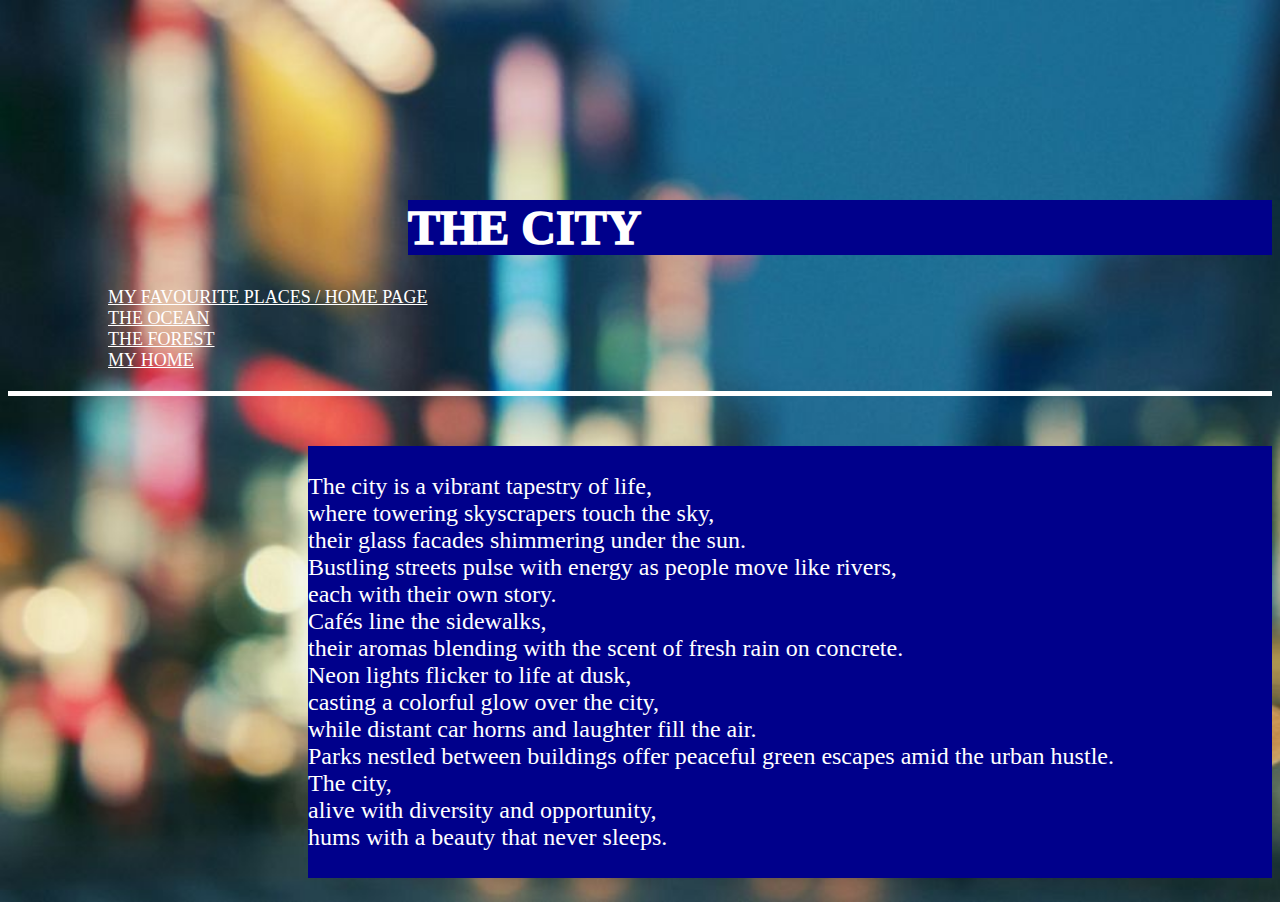
<file: webserver/project1/public/project1/city.html>
<html>
    <head>
        <title>the city</title>
        <link rel="stylesheet" href="style4.css">
    </head>
    <body>
        <h1>THE CITY</h1>
        <style>
            a{
                font-size: large;
                font-family: Georgia, 'Times New Roman', Times, serif;
                color: white;
                font-weight: 100;
                margin-top: 80;
                margin-left: 100;
            }
           </style>
          <h2>
            <a href="index.html">MY FAVOURITE PLACES / HOME PAGE</a>
            <br>
            <a href="ocean.html">THE OCEAN</a>
            <br>
            <a href="forest.html">THE FOREST</a>
            <br>
            <a href="my-home.html">MY HOME</a>
          </h2>
          <hr>
          <p>
            <br>
            The city is a vibrant tapestry of life,
            <br> 
            where towering skyscrapers touch the sky,
            <br> 
            their glass facades shimmering under the sun.
            <br> 
            Bustling streets pulse with energy as people move like rivers,
            <br> 
            each with their own story.
            <br> 
            Cafés line the sidewalks,
            <br> 
            their aromas blending with the scent of fresh rain on concrete.
            <br> 
            Neon lights flicker to life at dusk,
            <br> 
            casting a colorful glow over the city,
            <br> 
            while distant car horns and laughter fill the air.
            <br> 
            Parks nestled between buildings offer peaceful green escapes amid the urban hustle. 
            <br>
            The city,
            <br> 
            alive with diversity and opportunity,
            <br> 
            hums with a beauty that never sleeps.
            <br>
            <br>
          </p>
</html>
</file>
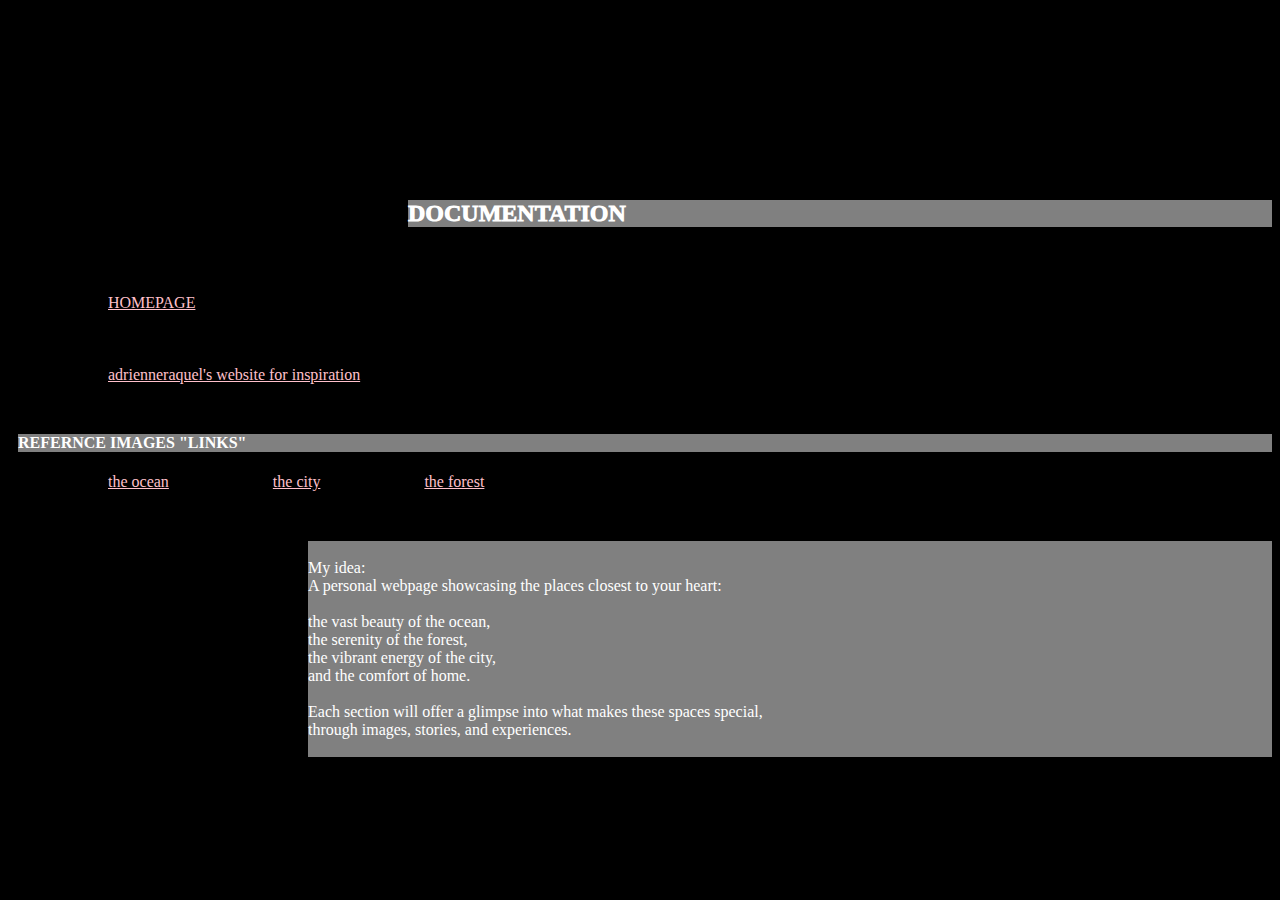
<file: webserver/project1/public/project1/documentation.html>
<html>
    <head>
        <title>documentation</title>
        <link rel="stylesheet" href="style6.css">
    </head>
    <body>
        <h1>DOCUMENTATION</h1>
        <h2>by anna wynn</h2>
        <style>
            a{
                font-size: medium;
                font-family: Georgia, 'Times New Roman', Times, serif;
                color: pink;
                font-weight: 100;
                margin-top: 80;
                margin-left: 100;
            }
        </style>
        <a href="index.html">HOMEPAGE</a>
        
        <br><br><br><br>
        <a href="https://www.adrienneraquel.com/">adrienneraquel's website for inspiration</a>
        <h3>REFERNCE IMAGES "LINKS"</h3>
        <h4>
            <a href="https://www.pexels.com/photo/selective-focus-photo-of-ocean-1710130/">the ocean</a>
            <a href="https://www.rawpixel.com/search/city%20lights?page=1&path=_topics&sort=curated">the city</a>
            <a href="https://www.pexels.com/photo/low-angle-photo-of-forest-1260324/">the forest</a>
        </h4>

        <p>
            <br>
            My idea: 
            <br>
            A personal webpage showcasing the places closest to your heart:
            <br>
            <br> 
            the vast beauty of the ocean,
            <br> 
            the serenity of the forest,
            <br> 
            the vibrant energy of the city,
            <br> 
            and the comfort of home.
            <br><br> 
            Each section will offer a glimpse into what makes these spaces special, 
            <br>
            through images, stories, and experiences.
            <br>
            <br>
        </p>
    
    </body>
</html>
</file>
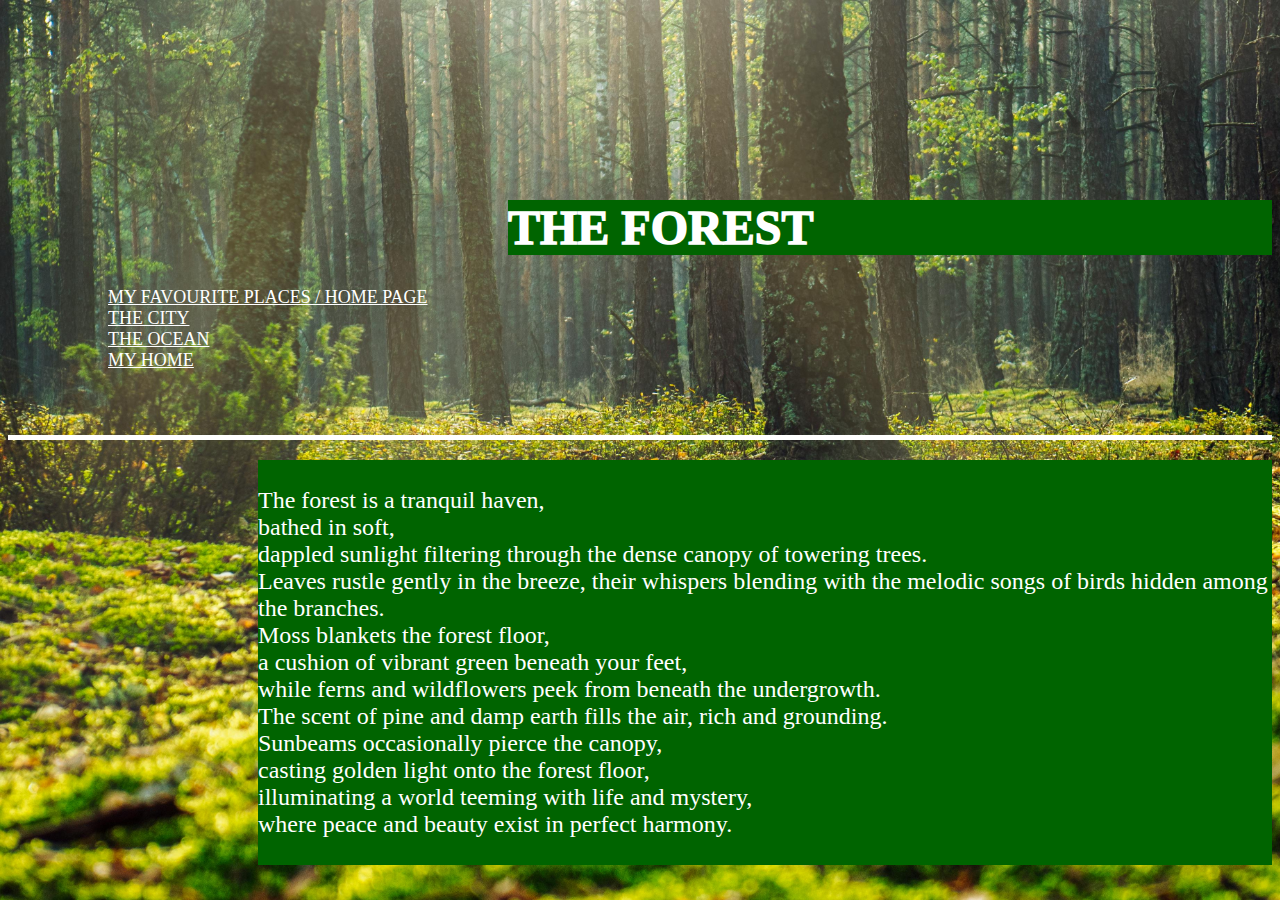
<file: webserver/project1/public/project1/forest.html>
<html>
    <head>
        <title>the forest</title>
        <link rel="stylesheet" href="style3.css">
    </head>
    <body>
        <h1>THE FOREST</h1>
        <style>
            a{
                font-size: large;
                font-family: Georgia, 'Times New Roman', Times, serif;
                color: white;
                font-weight: 100;
                margin-top: 80;
                margin-left: 100;
            }
           </style>
           <h2>
            <a href="index.html">MY FAVOURITE PLACES / HOME PAGE</a>
            <br>
            <a href="city.html">THE CITY</a>
            <br>
            <a href="ocean.html">THE OCEAN</a>
            <br>
            <a href="my-home.html">MY HOME</a>
           </h2>
           <br>
           <br>
           <hr>
           <p>
            <br>
            The forest is a tranquil haven,
            <br> 
            bathed in soft,
            <br> 
            dappled sunlight filtering through the dense canopy of towering trees.
            <br>
            Leaves rustle gently in the breeze, their whispers blending with the melodic songs of birds hidden among the branches.
            <br>
            Moss blankets the forest floor,
            <br> 
            a cushion of vibrant green beneath your feet,
            <br> 
            while ferns and wildflowers peek from beneath the undergrowth.
            <br> 
            The scent of pine and damp earth fills the air, rich and grounding.
            <br> 
            Sunbeams occasionally pierce the canopy,
            <br> 
            casting golden light onto the forest floor,
            <br> 
            illuminating a world teeming with life and mystery,
            <br> 
            where peace and beauty exist in perfect harmony.
            <br>
            <br>
           </p>
    </body>
</html>
</file>
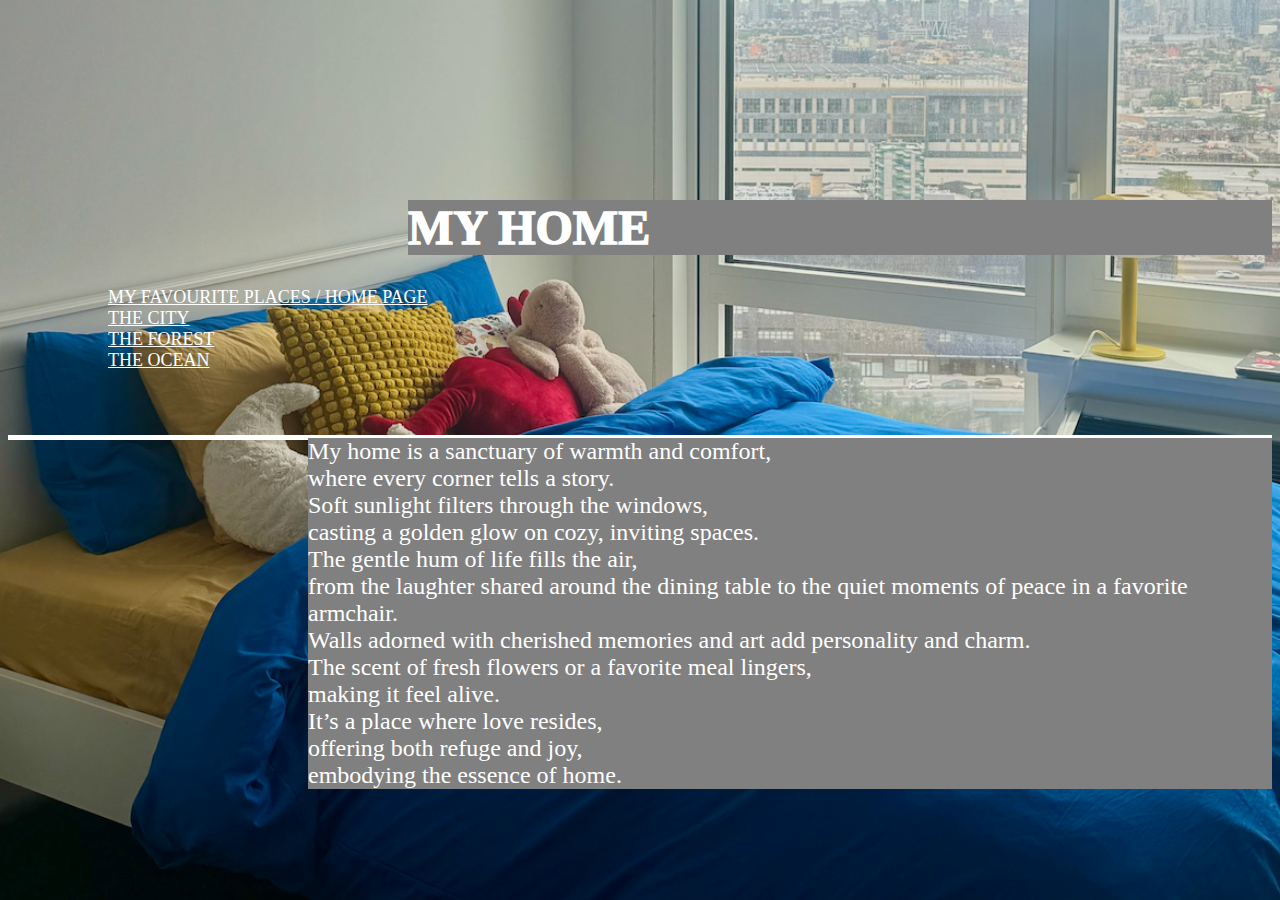
<file: webserver/project1/public/project1/my-home.html>
<html>
    <head>
        <title>my home</title>
        <link rel="stylesheet" href="style5.css">
    </head>
    <body>
        <h1>MY HOME</h1>
        <style>
            a{
            font-size: large;
            font-family: Georgia, 'Times New Roman', Times, serif;
            color: white;
            font-weight: 100;
            margin-top: 80;
            margin-left: 100;
        }
        </style>
        <h2>
            <a href="index.html">MY FAVOURITE PLACES / HOME PAGE</a>
            <br>
            <a href="city.html">THE CITY</a>
            <br>
            <a href="forest.html">THE FOREST</a>
            <br>
            <a href="ocean.html">THE OCEAN</a>
          </h2>
          <br>
       <br>
       <hr>
       <p>
        My home is a sanctuary of warmth and comfort,
        <br> 
        where every corner tells a story.
        <br> 
        Soft sunlight filters through the windows,
        <br> 
        casting a golden glow on cozy, inviting spaces.
        <br> 
        The gentle hum of life fills the air,
        <br> 
        from the laughter shared around the dining table to the quiet moments of peace in a favorite armchair. 
        <br>
        Walls adorned with cherished memories and art add personality and charm. 
        <br>
        The scent of fresh flowers or a favorite meal lingers,
        <br> 
        making it feel alive.
        <br> 
        It’s a place where love resides,
        <br> 
        offering both refuge and joy,
        <br> 
        embodying the essence of home.
        <br>
       </p>
    </body>
</html>
</file>
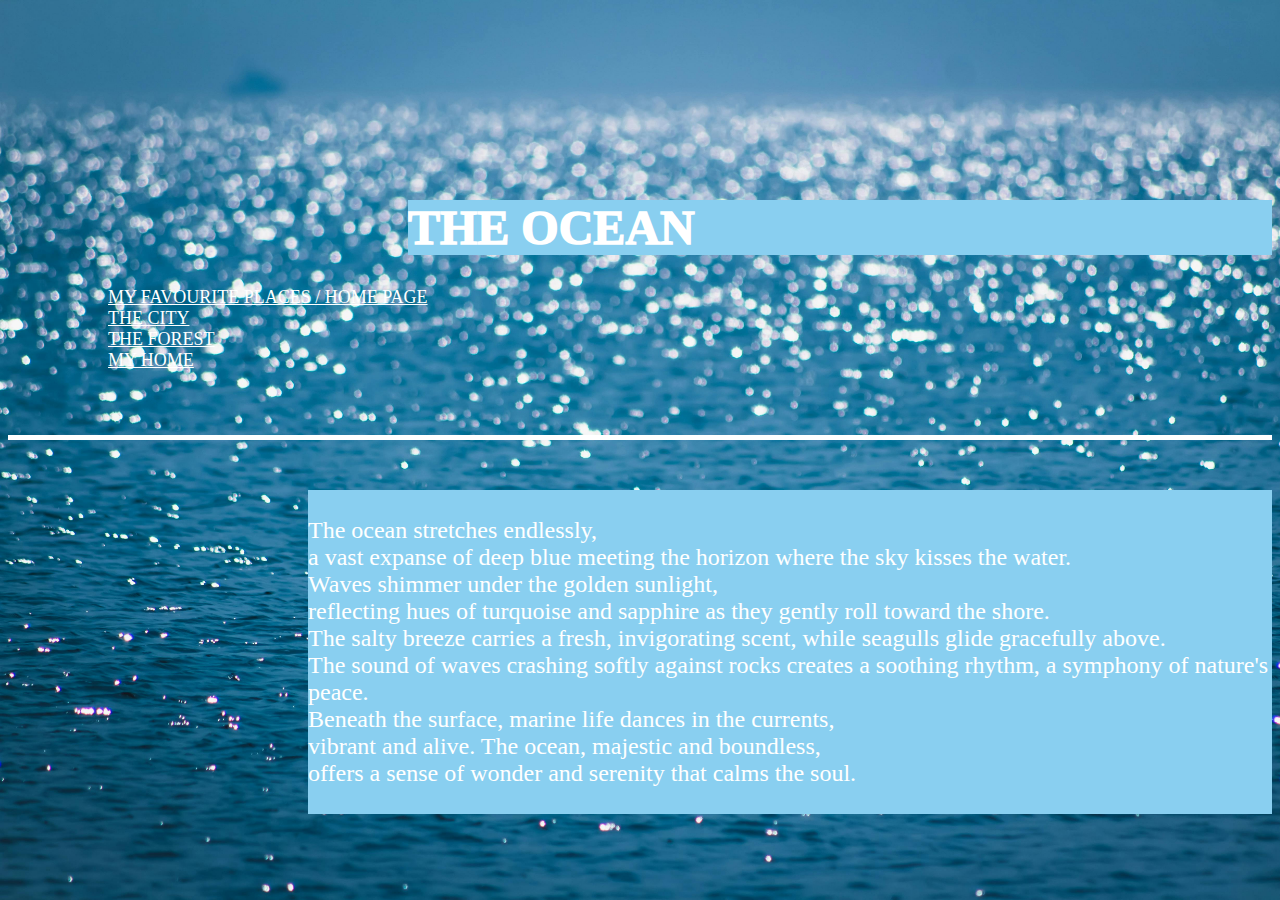
<file: webserver/project1/public/project1/ocean.html>
<html>
    <head>
        <title>the ocean</title>
        <link rel="stylesheet" href="style2.css">
    </head>
    <body>
       <h1>THE OCEAN</h1>
       <style>
        a{
            font-size: large;
            font-family: Georgia, 'Times New Roman', Times, serif;
            color: white;
            font-weight: 100;
            margin-top: 80;
            margin-left: 100;
        }
       </style>
      <h2>
        <a href="index.html">MY FAVOURITE PLACES / HOME PAGE</a>
        <br>
        <a href="city.html">THE CITY</a>
        <br>
        <a href="forest.html">THE FOREST</a>
        <br>
        <a href="my-home.html">MY HOME</a>
      </h2>
       <br>
       <br>
       <hr>
       <p>
        <br>
        The ocean stretches endlessly,
        <br> 
        a vast expanse of deep blue meeting the horizon where the sky kisses the water. 
        <br>
        Waves shimmer under the golden sunlight, 
        <br>
        reflecting hues of turquoise and sapphire as they gently roll toward the shore.
        <br> 
        The salty breeze carries a fresh, invigorating scent, while seagulls glide gracefully above.
        <br> 
        The sound of waves crashing softly against rocks creates a soothing rhythm, a symphony of nature's peace. 
        <br>
        Beneath the surface, marine life dances in the currents, 
        <br>
        vibrant and alive. The ocean, majestic and boundless,
        <br>
        offers a sense of wonder and serenity that calms the soul.
        <br>
        <br>
       </p>

    </body>
</html>
</file>
<file: webserver/project1/public/project1/style4.css>
body{
    background: url(city3.jpg);
    background-size: cover;
}

h1{
    font-family: Georgia, 'Times New Roman', Times, serif;
    font-weight: 1000;
    font-size: xxx-large;
    color: white;
    margin-top: 200;
    margin-left: 400;
    background-color: #00008B;
    

}

p{
    font-family: Georgia, 'Times New Roman', Times, serif;
    font-size: x-large;
    color: white;
    margin-top: 50;
    margin-left: 300;
    background-color: #00008B;
}

hr{
    height: 5;
    background: white;
    border: none;
}
</file>
<file: webserver/project1/public/project1/style6.css>
body{
    background-color: black;
}

h1{
    font-family: Georgia, 'Times New Roman', Times, serif;
    font-weight: 1000;
    font-size: x-large;
    color: white;
    margin-top: 200;
    margin-left: 400;
    background-color: #808080;
}

p{
    font-family: Georgia, 'Times New Roman', Times, serif;
    font-size: medium;
    color: white;
    margin-top: 50;
    margin-left: 300;
    background-color: #808080;
}

h3{
    font-family: Georgia, 'Times New Roman', Times, serif;
    font-size: medium;
    color: white;
    margin-top: 50;
    margin-left: 10;
    background-color: #808080;
}
</file>
<file: webserver/project1/public/project1/style3.css>
body{
    background: url(forest.jpeg);
    background-size: cover;
}

h1{
    font-family: Georgia, 'Times New Roman', Times, serif;
    font-weight: 1000;
    font-size: xxx-large;
    color: white;
    margin-top: 200;
    margin-left: 500;
    background-color: #006400;
}

p{
    font-family: Georgia, 'Times New Roman', Times, serif;
    font-size: x-large;
    color: white;
    margin-top: 20;
    margin-left: 250;
    background-color: #006400;
}

hr{
    height: 5;
    background: white;
    border: none;
}
</file>
<file: webserver/project1/public/project1/style5.css>
body{
    background: url(myhome.png);
    background-size: cover;
}
h1{
    font-family: Georgia, 'Times New Roman', Times, serif;
    font-weight: 1000;
    font-size: xxx-large;
    color: white;
    margin-top: 200;
    margin-left: 400;
    background-color: #808080;
}
p{
    font-family: Georgia, 'Times New Roman', Times, serif;
    font-size: x-large;
    color: white;
    margin-top: -10;
    margin-left: 300;
    background-color: #808080;
}
hr{
    height: 5;
    background: white;
    border: none;
}
</file>
<file: webserver/project1/public/project1/style2.css>
body{
    background: url(theocean.jpeg);
    background-size: cover;
}

h1{
    font-family: Georgia, 'Times New Roman', Times, serif;
    font-weight: 1000;
    font-size: xxx-large;
    color: white;
    margin-top: 200;
    margin-left: 400;
    background-color: #89CFF0;
    

}

p{
    font-family: Georgia, 'Times New Roman', Times, serif;
    font-size: x-large;
    color: white;
    margin-top: 50;
    margin-left: 300;
    background-color: #89CFF0;
}

hr{
    height: 5;
    background: white;
    border: none;
}
</file>
